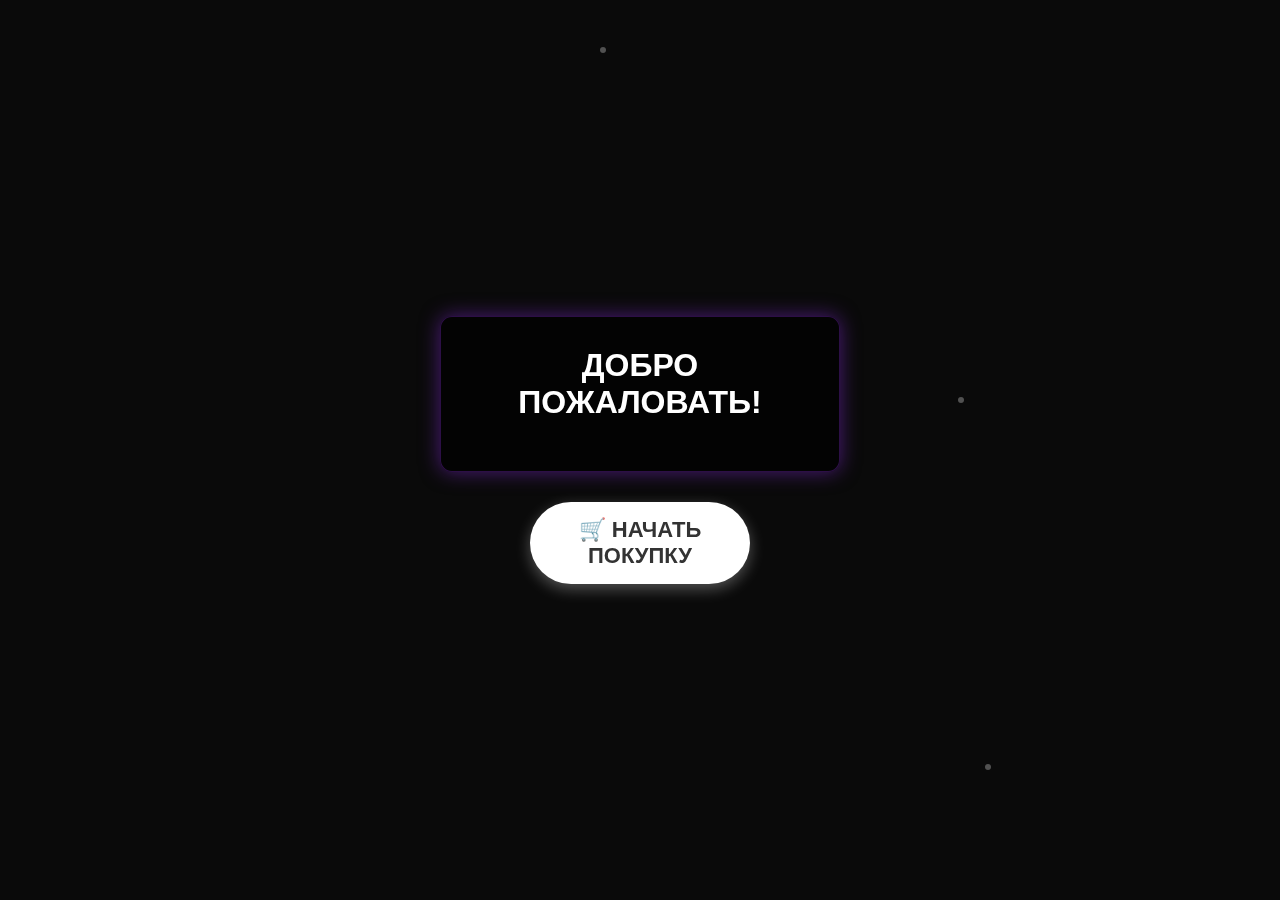
<file: frontend_service/templates/index.html>
<!DOCTYPE html>
<html lang="ru">
<head>
    <meta charset="UTF-8">
    <meta name="viewport" content="width=device-width, initial-scale=1.0">
    <title>Главная</title>
    <style>
        * {
            margin: 0;
            padding: 0;
            box-sizing: border-box;
            font-family: Arial, sans-serif;
        }

        body {
            display: flex;
            flex-direction: column;
            align-items: center;
            justify-content: center;
            height: 100vh;
            background: #0a0a0a;
            text-align: center;
            overflow: hidden;
            position: relative;
        }

        /* Анимация шариков */
        .particles {
            position: absolute;
            top: 0;
            left: 0;
            width: 100%;
            height: 100%;
            z-index: 0;
        }

        .particle {
            position: absolute;
            width: 6px;
            height: 6px;
            background: rgba(255, 255, 255, 0.4);
            border-radius: 50%;
            animation: float 15s infinite linear;
        }

        @keyframes float {
            0% { transform: translate(0, 0); }
            25% { transform: translate(50px, 50px); }
            50% { transform: translate(100px, 0); }
            75% { transform: translate(50px, -50px); }
            100% { transform: translate(0, 0); }
        }

        /* СИЛЬНЫЙ эффект шума */
        .noise {
            position: absolute;
            top: 0;
            left: 0;
            width: 100%;
            height: 100%;
            background: 
                linear-gradient(rgba(10, 10, 10, 0.9), rgba(10, 10, 10, 0.9)),
                url('[data-uri]');
            opacity: 0.3; /* Усиленная прозрачность шума */
            z-index: 1;
            pointer-events: none;
        }

        /* Дополнительный слой шума */
        .noise::after {
            content: '';
            position: absolute;
            top: 0;
            left: 0;
            width: 100%;
            height: 100%;
            background: url('[data-uri]');
            opacity: 0.2;
            mix-blend-mode: overlay;
        }

        .content {
            position: relative;
            z-index: 2;
            width: 100%;
            display: flex;
            flex-direction: column;
            align-items: center;
        }

        .tile {
            background: rgba(0, 0, 0, 0.7);
            border-radius: 12px;
            padding: 30px;
            box-shadow: 0 0 20px rgba(138, 43, 226, 0.5);
            backdrop-filter: blur(10px);
            border: 1px solid rgba(138, 43, 226, 0.3);
            margin-bottom: 30px;
            width: 80%;
            max-width: 400px;
        }

        h1 {
            font-size: 32px;
            font-weight: bold;
            text-transform: uppercase;
            color: white;
            margin-bottom: 20px;
        }

        .btn-container {
            display: flex;
            flex-direction: column;
            gap: 15px;
            width: 80%;
            max-width: 400px;
            align-items: center;
        }

        .btn-custom {
            width: 220px;
            padding: 15px 30px;
            font-size: 22px;
            font-weight: bold;
            text-transform: uppercase;
            background: white;
            color: #333;
            border: none;
            border-radius: 50px;
            cursor: pointer;
            transition: all 0.4s ease-in-out;
            box-shadow: 0 5px 15px rgba(255, 255, 255, 0.3);
            position: relative;
            overflow: hidden;
        }

        .btn-custom:hover {
            transform: translateY(-3px);
            box-shadow: 0 20px 40px rgba(255, 255, 255, 0.4);
        }

        .btn-custom:active {
            transform: translateY(-1px);
        }

        /* Шум для кнопок */
        .btn-custom::before {
            content: '';
            position: absolute;
            top: 0;
            left: 0;
            width: 100%;
            height: 100%;
            background: url('[data-uri]');
            opacity: 0.1;
            pointer-events: none;
        }
    </style>
</head>
<body>
    <div class="particles" id="particles"></div>
    <div class="noise"></div>

    <div class="content">
        <div class="tile">
            <h1>Добро пожаловать!</h1>
        </div>

        <div class="btn-container">
            <button class="btn-custom" onclick="window.location.href='/purchase.html'">🛒 Начать покупку</button>
        </div>
    </div>

    <script>
        // Создаем плавающие шарики
        const particlesContainer = document.getElementById('particles');
        const particleCount = 3;
        
        for (let i = 0; i < particleCount; i++) {
            const particle = document.createElement('div');
            particle.classList.add('particle');
            
            particle.style.left = `${Math.random() * 100}%`;
            particle.style.top = `${Math.random() * 100}%`;
            particle.style.animationDelay = `${Math.random() * 5}s`;
            particle.style.animationDuration = `${10 + Math.random() * 10}s`;
            
            particlesContainer.appendChild(particle);
        }

        // Динамический шум с анимацией
        const noise = document.querySelector('.noise');
        let x = 0, y = 0;
        function animateNoise() {
            x = (x + Math.random() * 2 - 1) % 100;
            y = (y + Math.random() * 2 - 1) % 100;
            noise.style.backgroundPosition = `${x}% ${y}%`;
            noise.querySelector('::after').style.backgroundPosition = `${100-x}% ${100-y}%`;
            requestAnimationFrame(animateNoise);
        }
        animateNoise();
    </script>
</body>
</html>
</file>
